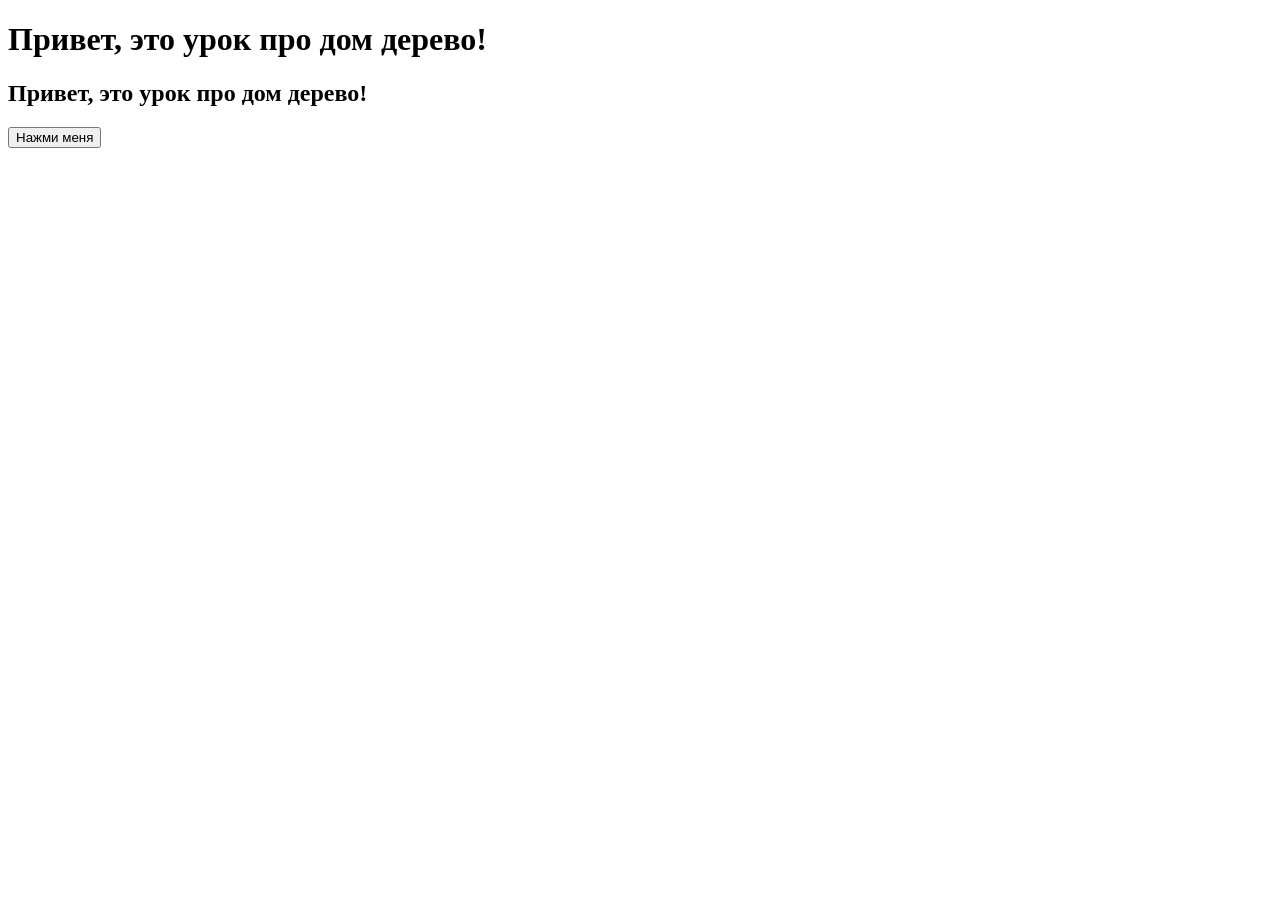
<file: dom/index.html>
<!DOCTYPE html>
<html lang="en">
<head>
    <meta charset="UTF-8">
    <meta name="viewport" content="width=device-width, initial-scale=1.0">
    <title>Document</title>
</head>
<body>
    <h1 class="my_h1">Привет, это урок про дом дерево!</h1>
    <h2 id="cheburek">Привет, это урок про дом дерево!</h2>
    <button class="btn">Нажми меня</button>
    <div class="testDiv"></div>

    

    <script src="script.js"></script>
</body>
</html>
</file>
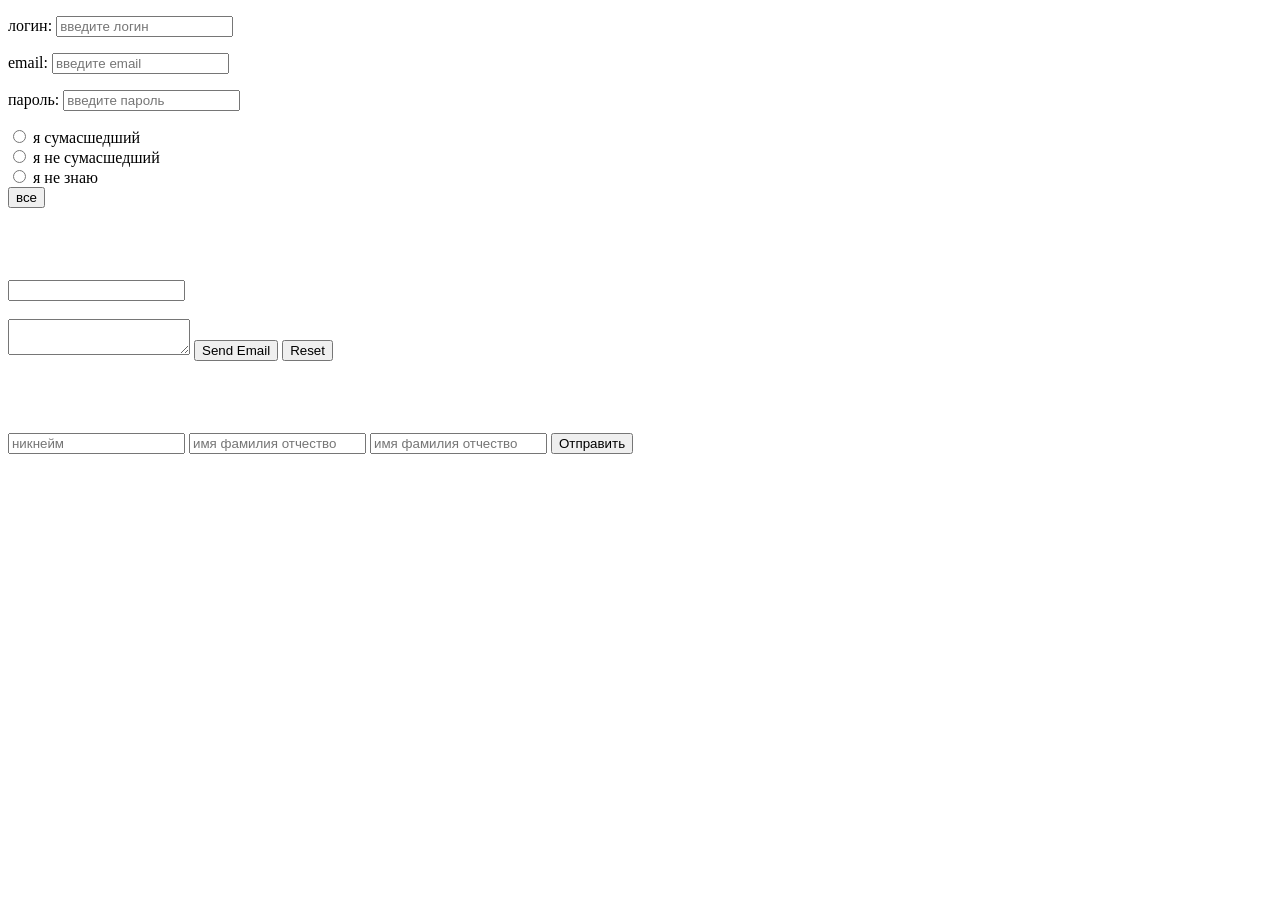
<file: forms/index.html>
<!DOCTYPE html>
<html lang="en">
<head>
    <meta charset="UTF-8">
    <meta name="viewport" content="width=device-width, initial-scale=1.0">
    <title>Document</title>
</head>
<body>

    <form action="" method="">
        <p>
            <label for=""> логин:
                <input type="text" name="" id="" placeholder="введите логин">
            </label>
        </p>

        
        <p>
            <label for=""> email:
                <input type="email" name="" id="" placeholder="введите email">
            </label>
        </p>
        <p>
            <label for=""> пароль:
                <input type="password" name="" id="" minlength="8" placeholder="введите пароль">
            </label>
        </p>


        <!-- -------------- -->
        
        <input type="radio" id="" name="number" value="1">
        <label for="abc"> я сумасшедший</label>
        <br>
        
        <input type="radio" id="" name="number" value="2">
        <label for=""> я не сумасшедший</label>
        <br>
        
        <input type="radio" id="" name="number" value="3">
        <label for="">я не знаю</label>
        <!-- -------------- -->

        <br>
        <button type="submit">все</button>
       
        
    </form>

    <br>
    <br>
    <br>
    <br>

    <form action="" method="">
        <input type="text" name=name" id=""><br><br>
        <textarea name="second_name" id=""></textarea>

        <input type="submit" name=" id=" value="Send Email">
        <input type="reset" name="" id="">

    </form>



    <br>
    <br>
    <br>
    <br>
    <form action="" class="regForm">

        <input type="text" placeholder="никнейм" name="nickname">
        <input type="text" placeholder="имя фамилия отчество" name="fio">
        <input type="password" placeholder="имя фамилия отчество" name="pass">


        <button type="submit">Отправить</button>
    </form>
    <script src="script.js"></script>
</body>
</html>
</file>
